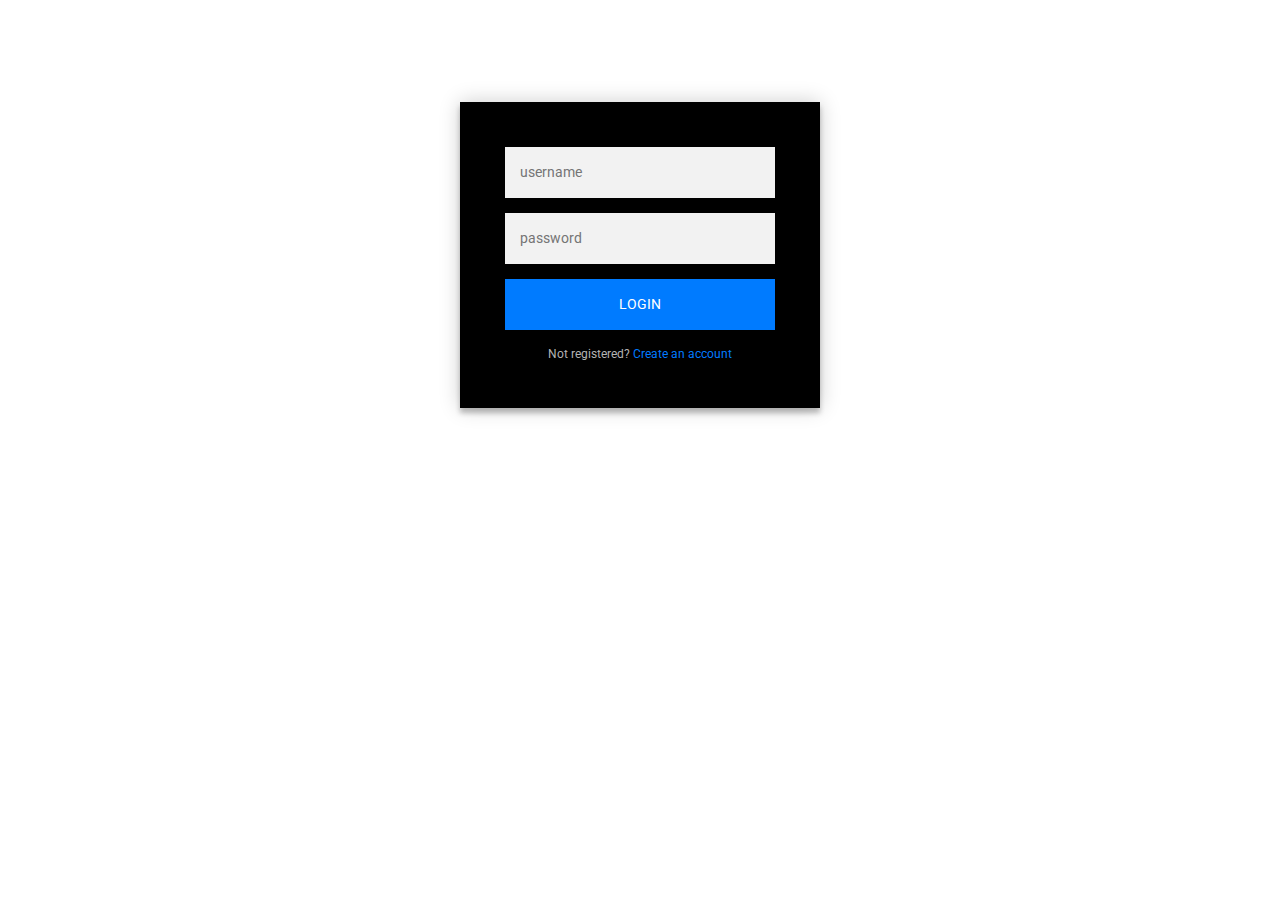
<file: login.html>
<!DOCTYPE html>
<html lang="en">

<head>

  <meta charset="utf-8">
  <meta name="viewport" content="width=device-width, initial-scale=1, shrink-to-fit=no">
  <meta name="description" content="">
  <meta name="author" content="">

  <title>Shop</title>

  <!-- Bootstrap core CSS -->
  <link href="vendor/bootstrap/css/bootstrap.min.css" rel="stylesheet">

  <!-- Custom styles for this template -->
  <link href="css/login.css" rel="stylesheet">

</head>

<body>
  <div class="login-page">
    <div class="form">
      <form class="register-form">
        <input type="text" placeholder="name"/>
        <input type="password" placeholder="password"/>
        <input type="text" placeholder="email address"/>
        <button>create</button>
        <p class="message">Already registered? <a href="#">Sign In</a></p>
      </form>
      <form class="login-form">
        <input type="text" placeholder="username"/>
        <input type="password" placeholder="password"/>
        <button>login</button>
        <p class="message">Not registered? <a href="#">Create an account</a></p>
      </form>
    </div>
  </div>
  <script src="vendor/jquery/jquery.min.js"></script>
  <script src="vendor/bootstrap/js/bootstrap.bundle.min.js"></script>

</body>

</html>
</file>
<file: css/login.css>
@import url(https://fonts.googleapis.com/css?family=Roboto:300);

.login-page {
  width: 360px;
  padding: 8% 0 0;
  margin: auto;
}
.form {
  position: relative;
  z-index: 1;
  background: black;
  max-width: 360px;
  margin: 0 auto 100px;
  padding: 45px;
  text-align: center;
  box-shadow: 0 0 20px 0 rgba(0, 0, 0, 0.2), 0 5px 5px 0 rgba(0, 0, 0, 0.24);
}
.form input {
  font-family: "Roboto", sans-serif;
  outline: 0;
  background: #f2f2f2;
  width: 100%;
  border: 0;
  margin: 0 0 15px;
  padding: 15px;
  box-sizing: border-box;
  font-size: 14px;
}
.form button {
  font-family: "Roboto", sans-serif;
  text-transform: uppercase;
  outline: 0;
  background: #007bff;
  width: 100%;
  border: 0;
  padding: 15px;
  color: #FFFFFF;
  font-size: 14px;
  -webkit-transition: all 0.3 ease;
  transition: all 0.3 ease;
  cursor: pointer;
}
.form button:hover,.form button:active,.form button:focus {
  background: #007bff;
}
.form .message {
  margin: 15px 0 0;
  color: #b3b3b3;
  font-size: 12px;
}
.form .message a {
  color: #007bff;
  text-decoration: none;
}
.form .register-form {
  display: none;
}
.container {
  position: relative;
  z-index: 1;
  max-width: 300px;
  margin: 0 auto;
}
.container:before, .container:after {
  content: "";
  display: block;
  clear: both;
}
.container .info {
  margin: 50px auto;
  text-align: center;
}
.container .info h1 {
  margin: 0 0 15px;
  padding: 0;
  font-size: 36px;
  font-weight: 300;
  color: #1a1a1a;
}
.container .info span {
  color: #4d4d4d;
  font-size: 12px;
}
.container .info span a {
  color: #000000;
  text-decoration: none;
}
.container .info span .fa {
  color: #EF3B3A;
}
body {
  background:#FFFFFF; /* fallback for old browsers */
  font-family: "Roboto", sans-serif;
  -webkit-font-smoothing: antialiased;
  -moz-osx-font-smoothing: grayscale;      
}
</file>
